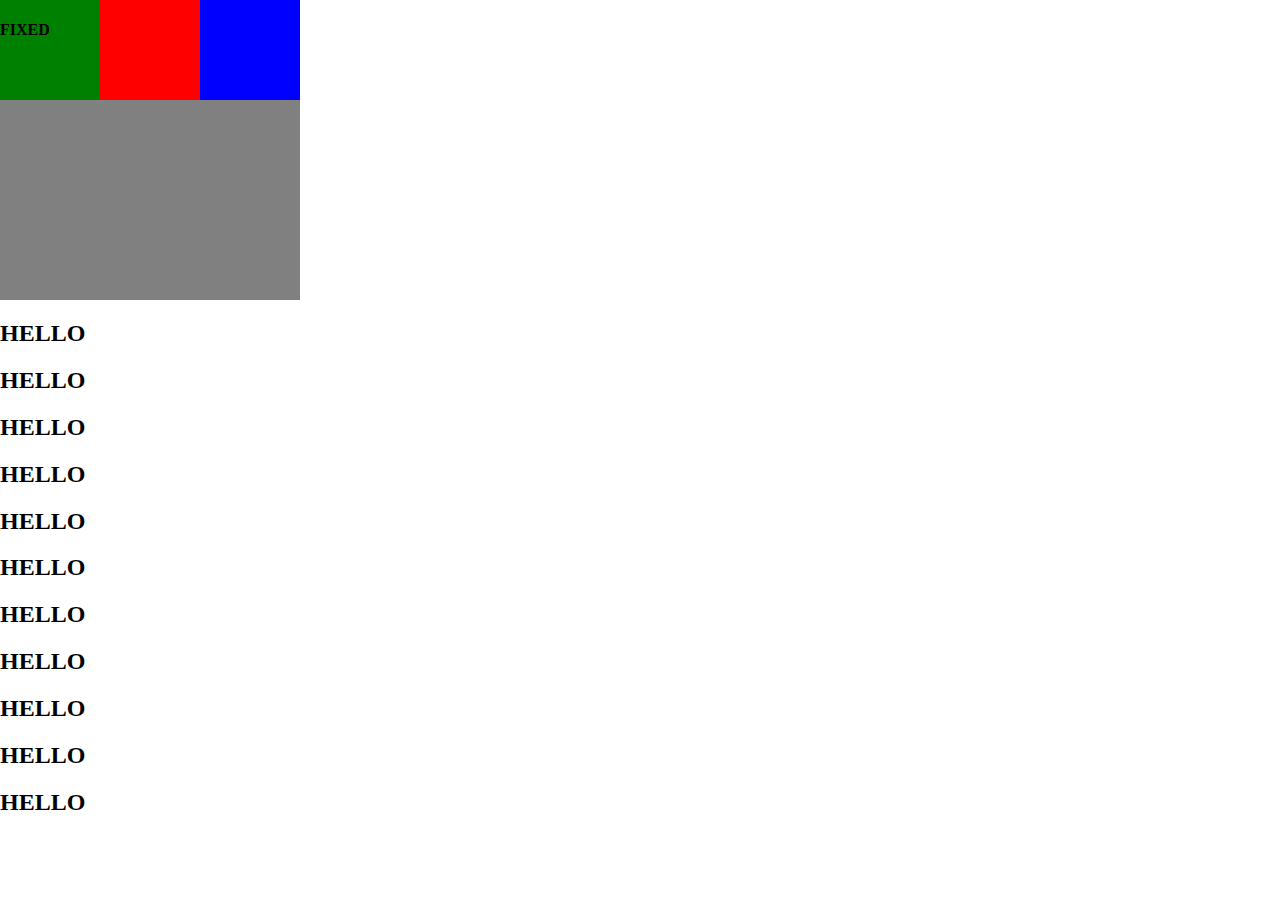
<file: RGB/RGB.html>
<!DOCTYPE html>
<html lang="en">
<head>
    <meta charset="UTF-8">
 
    <title>Document</title>
    <link rel="stylesheet" href="rgb.css">
</head>
<body>
    <div class="container">
        <div class="red"></div>
        <div class="blue"></div>
        <div class="green">
            <H4>FIXED</H4>
        </div>
    </div>
    <h2>HELLO</h2>
    <h2>HELLO</h2>
    <h2>HELLO</h2>
    <h2>HELLO</h2>
    <h2>HELLO</h2>
    <h2>HELLO</h2>
    <h2>HELLO</h2>
    <h2>HELLO</h2>
    <h2>HELLO</h2>
    <h2>HELLO</h2>
    <h2>HELLO</h2>

</body>
</html>
</file>
<file: RGB/rgb.css>
body{
    margin: 0;
}
.container
{
    background-color: grey;
    height: 300px;
    width: 300px;
}
.red{
    background-color: red;
    height: 100px;
    width: 100px;
    display: inline-block;
    position: absolute;
    left: 100px;

}
.blue{
    background-color: blue;
    height: 100px;
    width: 100px;
    display: inline-block;
    position: absolute;
    left: 200px;
}
.green{
    background-color: green;
    height: 100px;
    width: 100px;
    display: inline-block;
    position: fixed;
   
}
</file>
